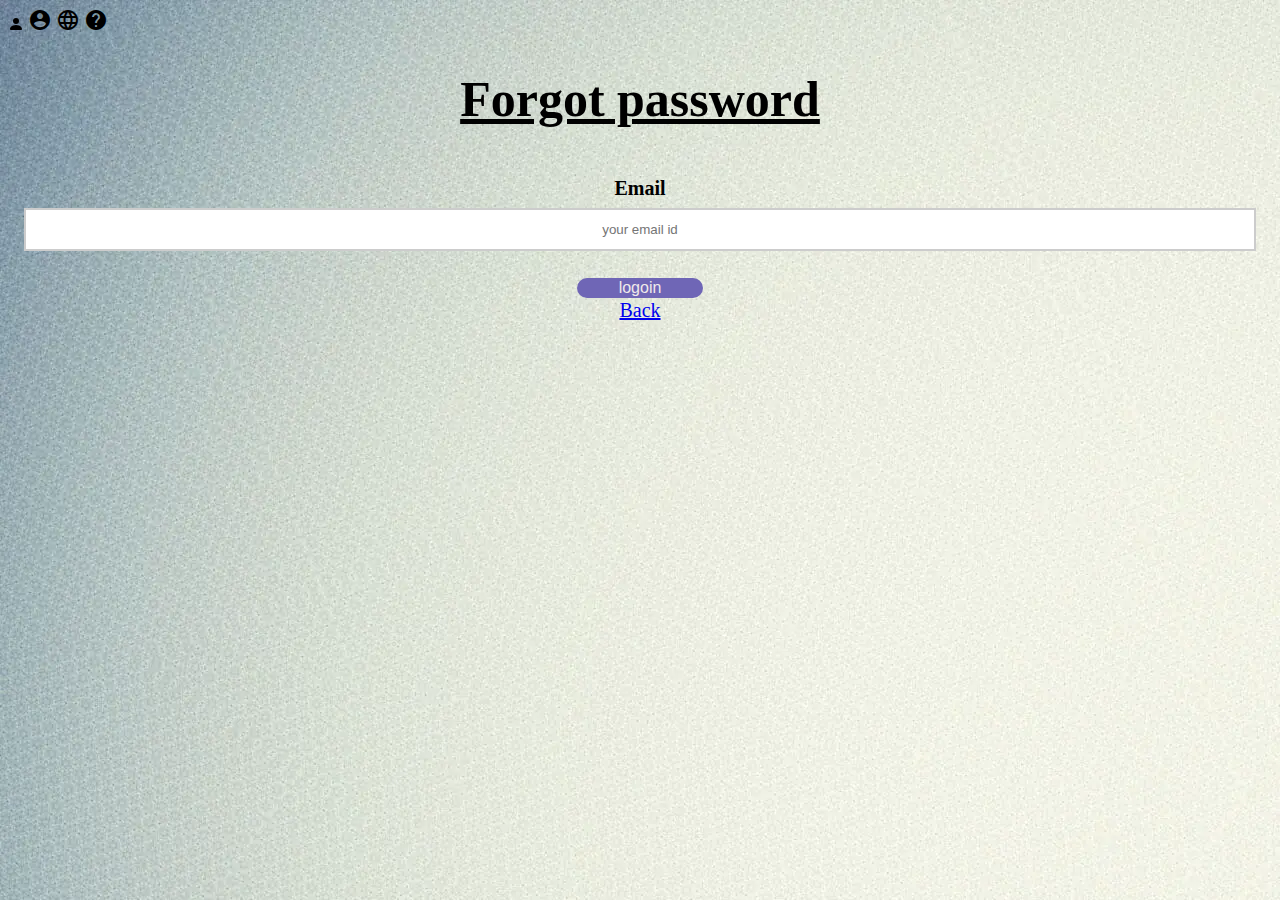
<file: project/index.htm>
<!DOCTYPE html> 
<html>
   <head>
       <title> logoin </title>
      <link rel="shortcut icon" href="favicon.ico">
      <link rel="stylesheet" href="https://fonts.googleapis.com/icon?family=Material+Icons">
   

       <style>
           body{
               background-image: url(in.webp);
           }
           h1{
               text-decoration: solid ;
               text-decoration: underline;
               font-size: 50px;
               font-family: 'Times New Roman', Times, serif;
               text-align:center;
           }
           div{ 
            text-align: center;
            font-size: 20px;
           }

           input[type=text],
  input[type=Email] {
      width: 100%;
      padding: 12px 2px;
      margin: 8px 0;
      display: inline-block;
      border: 2px solid #ccc;
      box-sizing: border-box;
       text-align:center;
  }
  button {
      background-color: rgb(111, 102, 182);
      color: rgb(239, 234, 234);
      padding: 1px 2px;
      margin: 1px 20px;
      border: 2px;
      font-size: 16px;
      border-radius: 10px;
  }
  .cancelbtn,
  .signupbtn {
      float: initial;
      width: 10%;
  }
  .container {
      padding: 16px;

  }
  @media screen and (max-width: 100px) {
      .cancelbtn,
      .signupbtn {
          width: 10%;
      }
   }
   a:hover {
  color: red;
  background-color: transparent;
  text-decoration: underline;
   }
   
       </style>
   </head>
   <body>
    <svg xmlns="http://www.w3.org/2000/svg" width="16" height="16" fill="currentColor" class="bi bi-person-fill" viewBox="0 0 16 16">
        <path d="M3 14s-1 0-1-1 1-4 6-4 6 3 6 4-1 1-1 1H3Zm5-6a3 3 0 1 0 0-6 3 3 0 0 0 0 6Z"/>
      </svg>
    <i class="material-icons">account_circle</i>
    <span class="material-icons">language</span>
    <span class="material-icons">help outline</span>
       <h1>
           Forgot password
       </h1>
     <div class="main-container">
       <form>
           <div class="container text-decoration">
               <label><b>Email</b></label>
               <input type="text" placeholder="your email id" name="email" required >
            </div>
            
                <button type="submit" class="signupbtn">logoin</button>
                    
 </form> 
  <a href="file:///C:/Users/huawei/OneDrive/%D8%B3%D8%B7%D8%AD%20%D8%A7%D9%84%D9%85%D9%83%D8%AA%D8%A8/project/index.html">Back</a>
  </div>

</body>
</html>
</file>
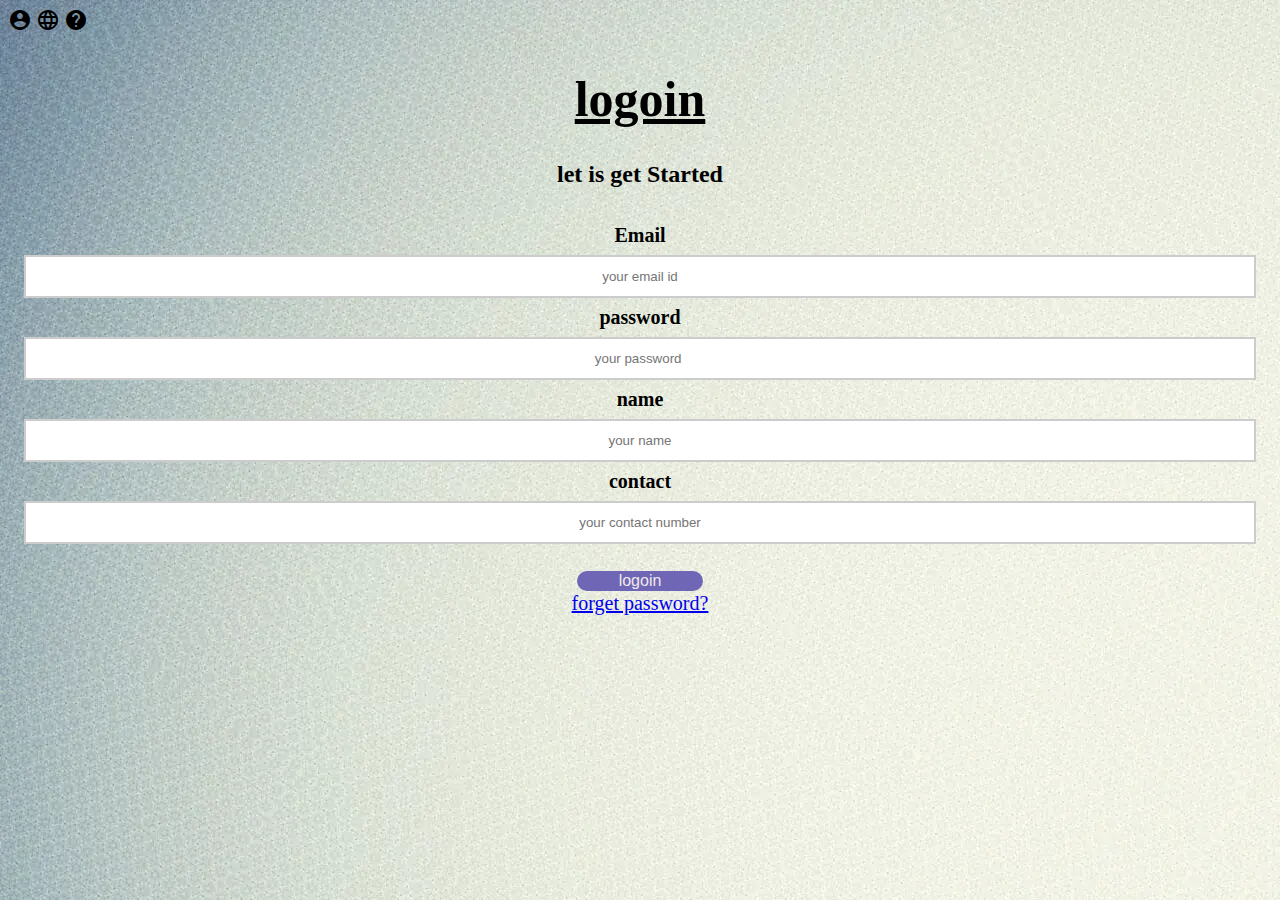
<file: project/index.html>
<!DOCTYPE html>
<html>
   <head>
            
       <title> logoin </title>
       <link rel="shortcut icon" href="favicon.ico">
       <link rel="stylesheet" href="https://fonts.googleapis.com/icon?family=Material+Icons">
       <style>
        
        
        
           body{
               background-image: url(in.webp);
           }
           h1{
               text-decoration: solid ;
               text-decoration: underline;
               font-size: 50px;
               font-family: 'Times New Roman', Times, serif;
               text-align:center;
           }
           h2{
            text-align: center;
           }
           div{ 
            text-align: center;
            font-size: 20px;
           }

           input[type=text],
  input[type=Email] {
      width: 100%;
      padding: 12px 20px;
      margin: 8px 0;
   
      border: 2px solid #ccc;
      box-sizing: border-box;
       text-align:center;
  }
  input[type=text],
  input[type=password] {
      width: 100%;
      padding: 12px 20px;
      margin: 8px 0;
    
      border: 2px solid #ccc;
      box-sizing: border-box;
      text-align:center;
      
      
  }
  input[type=text],
  input[type=name] {
      width: 100%;
      padding: 12px 20px;
      margin: 8px 0;
    
      border: 2px solid #ccc;
      box-sizing: border-box;
  }
  input[tepe=text],
  input[type=contact] {
      width: 80;
      padding: 12px 20px;
      margin: 8px 0;
     
      border: 2px solid #ccc;
      box-sizing: border-box;
  }
  button {
      background-color: rgb(111, 102, 182);
      color: rgb(239, 234, 234);
      padding: 1px 2px;
      margin: 1px 20px;
      border: 2px;
      font-size: 16px;
      border-radius: 10px;
      

  }
  .cancelbtn,
  .signupbtn {
      float: initial;
      width: 10%;
  }
  .container {
      padding: 16px;

  }
  @media screen and (max-width: 100px) {
      .cancelbtn,
      .signupbtn {
          width: 10%;
      }
   }
   a:hover {
  color: red;
  background-color: transparent;
  text-decoration: underline;
   }
   
       </style>
   </head>
   <body>
    <i class="material-icons">account_circle</i>
    <span class="material-icons">language</span>
    <span class="material-icons">help outline</span>
       <h1>
           logoin 
       </h1>

       
     <h2>let is get Started</h2>
     <div class="main-container">
       <form>
           <div class="container text-decoration">
               <label><b>Email</b></label>
               <input type="text" placeholder="your email id" name="email" required >
               <label><b>password</b></label>
               <input type="password" placeholder="your password " name="psw" required>
               <label><b>name </b></label>
               <input type="text" placeholder="your name" name="name "required>
               <label><b>contact</b></label>
               <input type="text" placeholder="your contact number" name="required">
               </div>
                  <button type="submit" class="signupbtn">logoin</button>   
                       
                       

       </form> 
        <a href="file:///C:/Users/huawei/OneDrive/%D8%B3%D8%B7%D8%AD%20%D8%A7%D9%84%D9%85%D9%83%D8%AA%D8%A8/project/index.htm">forget password?</a>
        </div>
   </body>
</html>
</file>
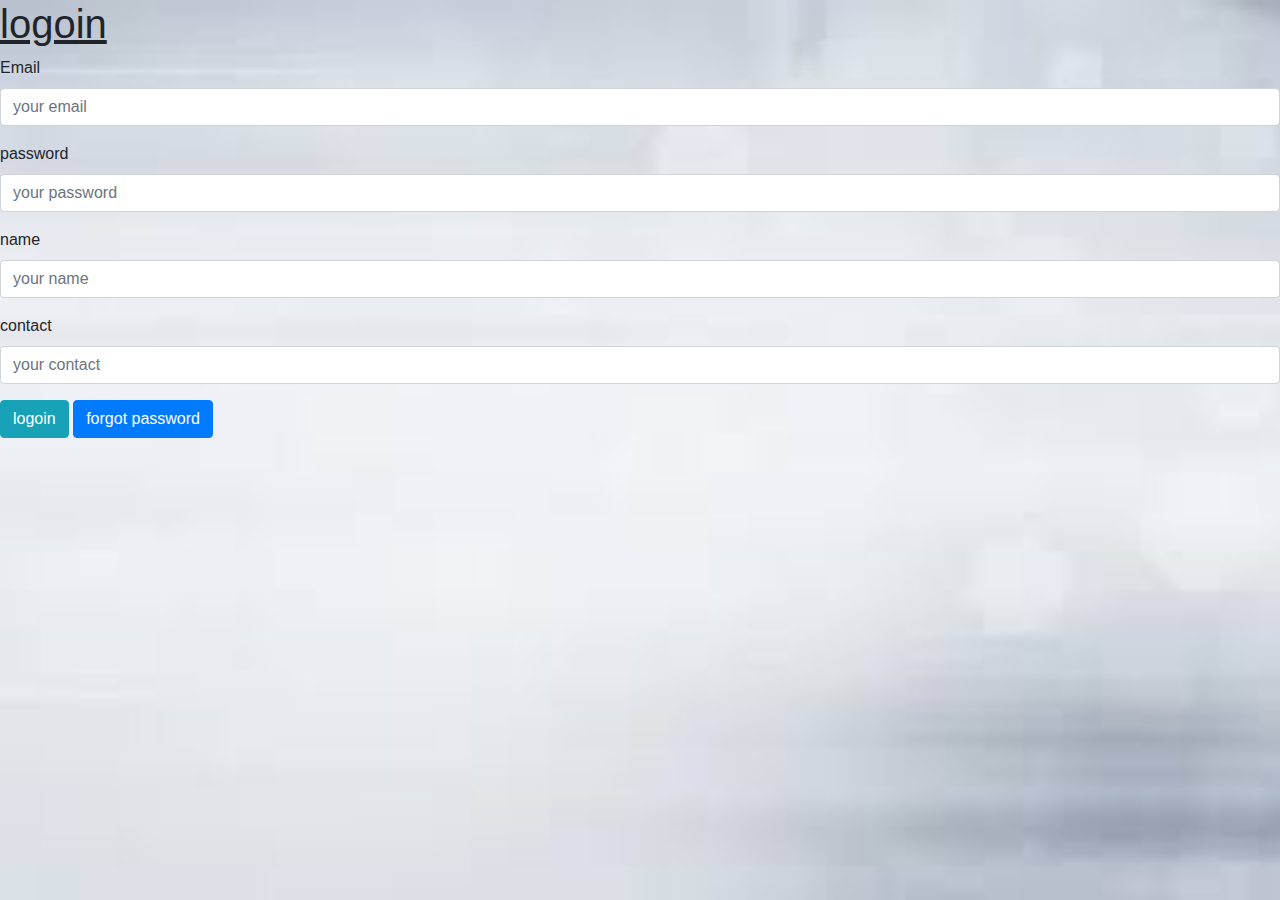
<file: projectt/index.html>
<!DOCTYPE html>
<html lang="en">
  <head>
    <style>
      body{
        background-image: url(images\ \(1\).jpg) ;
        background-repeat: no-repeat;
        background-attachment: fixed;
        background-size: cover;
      }
      h1{
        
        text-decoration: solid ;
               text-decoration: underline;
               font-size: 50px;
               font-family: 'Times New Roman', Times, serif;
      }
    </style>
    <!-- Required meta tags -->
    <meta charset="utf-8">
    <meta name="viewport" content="width=device-width, initial-scale=1, shrink-to-fit=no">

    <!-- Bootstrap CSS -->
    <link rel="stylesheet" href="https://cdn.jsdelivr.net/npm/bootstrap@4.0.0/dist/css/bootstrap.min.css" integrity="sha384-Gn5384xqQ1aoWXA+058RXPxPg6fy4IWvTNh0E263XmFcJlSAwiGgFAW/dAiS6JXm" crossorigin="anonymous">

  </head>
  <body>
    <h1>logoin</h1>
    <form>
    <div class="form-group">
    <label for="email">Email</label>
            <input class="form-control" type="email" name="email" id="email" placeholder="your email">
    </div>
            <div class="form-group" >
                 <label for="password">password</label>
                   <input class="form-control"  type="password" name="password" id="password" placeholder="your password">
            </div>
            <div class="form-group">
                <label for="name">name</label>
                <input class="form-control" type="name" name="name" id="name" placeholder="your name">
            </div>
            <div class="form-group" >
                <label for="contact ">contact</label>
                <input class="form-control" type="contact" name="contact" id="contact" placeholder="your contact">
            </div>
            <div>
               <button type="submit" class="btn btn-info">logoin</button>
               <a href="indexR.html" class="btn btn-primary" role="button" data-bs-toggle="button">forgot password</a>
            </div>
    </form>
    <!-- Optional JavaScript -->
    <!-- jQuery first, then Popper.js, then Bootstrap JS -->
    <script src="https://code.jquery.com/jquery-3.2.1.slim.min.js" integrity="sha384-KJ3o2DKtIkvYIK3UENzmM7KCkRr/rE9/Qpg6aAZGJwFDMVNA/GpGFF93hXpG5KkN" crossorigin="anonymous"></script>
    <script src="https://cdn.jsdelivr.net/npm/popper.js@1.12.9/dist/umd/popper.min.js" integrity="sha384-ApNbgh9B+Y1QKtv3Rn7W3mgPxhU9K/ScQsAP7hUibX39j7fakFPskvXusvfa0b4Q" crossorigin="anonymous"></script>
    <script src="https://cdn.jsdelivr.net/npm/bootstrap@4.0.0/dist/js/bootstrap.min.js" integrity="sha384-JZR6Spejh4U02d8jOt6vLEHfe/JQGiRRSQQxSfFWpi1MquVdAyjUar5+76PVCmYl" crossorigin="anonymous"></script>
  </body>
</html>
</file>
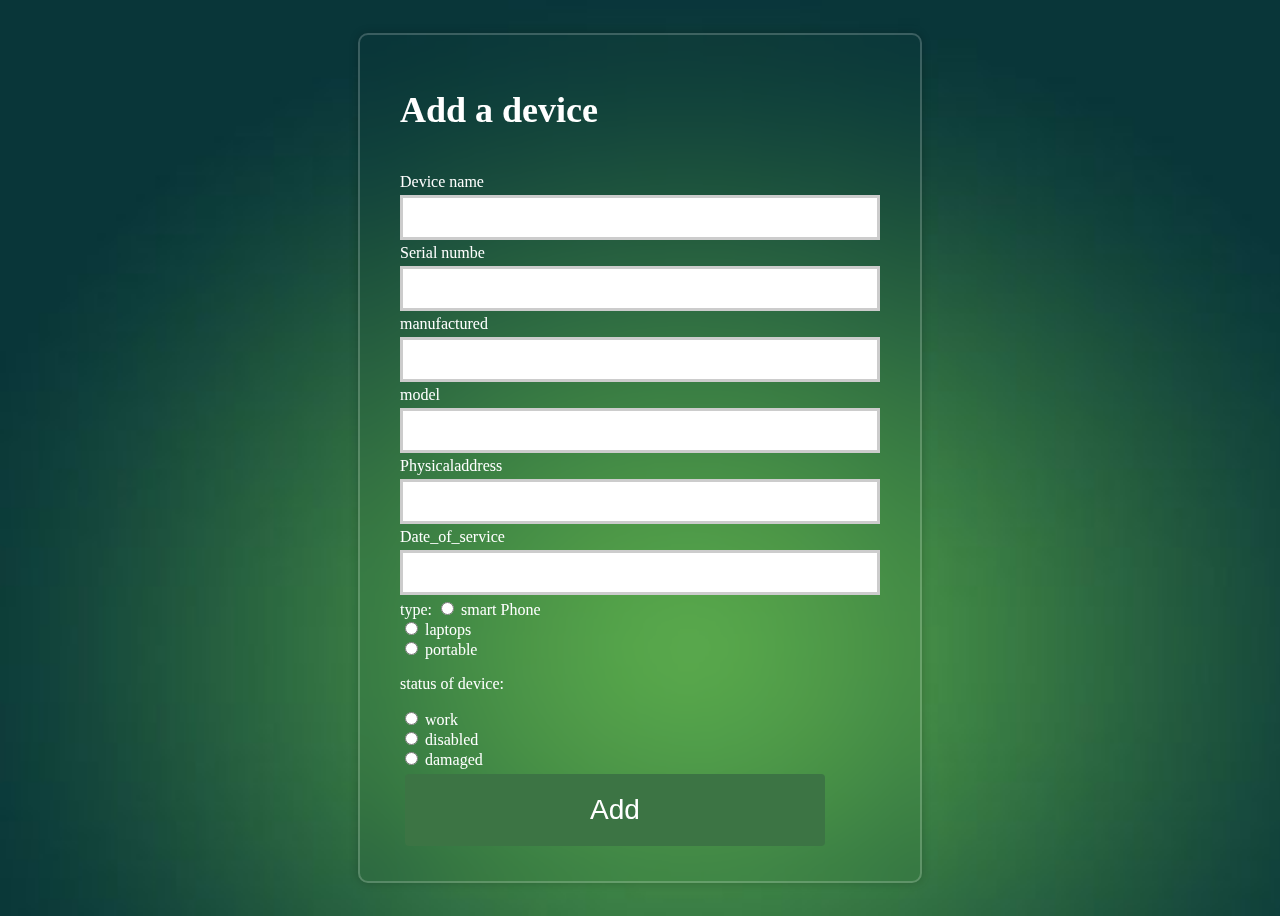
<file: madinah.cardiac.center/addadevice.html>
<!DOCTYPE html>
<html lang="en">
<head> 
<meta charset="UTF-8">
<meta http-equiv="x-UA-Compatible" content="IE=edge">
<meta name="viewport"content="width=device-width,initial-scale=1.0">
<title> madinah.cardiac.center</title>
<link rel="stylesheet"href="style.css">
</head>
<body>
<div class="wrapper">
     <h1>Add a device</h1><br>
     <div class="input-box">
 <form action="devices.php?func=add_device" method="post">
     Device name<input type="text" name="Device_name" required>
          <i class='bx bxs-device'></i>
     </div>
     <div class="input-box">
     Serial numbe<input type="text" name="Serial_numbe" required>
          <i class='bx bxs-device'></i>
     </div>
     <div class="input-box">
     manufactured<input type="text" name="manufactured" required>
        <i class='bx bxs-device'></i>
   </div>
     <div class="input-box">
     model<input type="text" name="model" required>
          <i class='bx bxs-device'></i>
     </div>
     <div class="input-box">
     Physicaladdress <input type="text" name="Physicaladdress" required>
          <i class='bx bxs-device'></i>
     </div>
     <div class="input-box">
     Date_of_service
         <input type="text" name="Date_of_service" required>
          <i class='bx bxs-device'></i>
     </div>
      <p1>type:</p1>
     <input type="radio" id="smart Phone" name="fav_language" value="smart Phone">
     <label for="smart Phone">smart Phone</label><br>
     <input type="radio" id="laptops" name="fav_language" value="laptops">
     <label for="laptops">laptops</label><br>
    <input type="radio" id="portable" name="fav_language" value="portable">
     <label for="portable">portable</label>

     <p> status of device:</p>
     <input type="radio" id="work" name="fav_language" value="work">
     <label for="work">work</label><br>
     <input type="radio" id="disabled" name="fav_language" value="disabled">
     <label for="disabled">disabled</label><br>
     <input type="radio" id="damaged" name="fav_language" value="damaged">
     <label for="damaged">damaged</label><br>


          <div>
               <button class="button"><span>Add</span></button>
          </div>
     </form>     
</div>

</body>
</html>
</file>
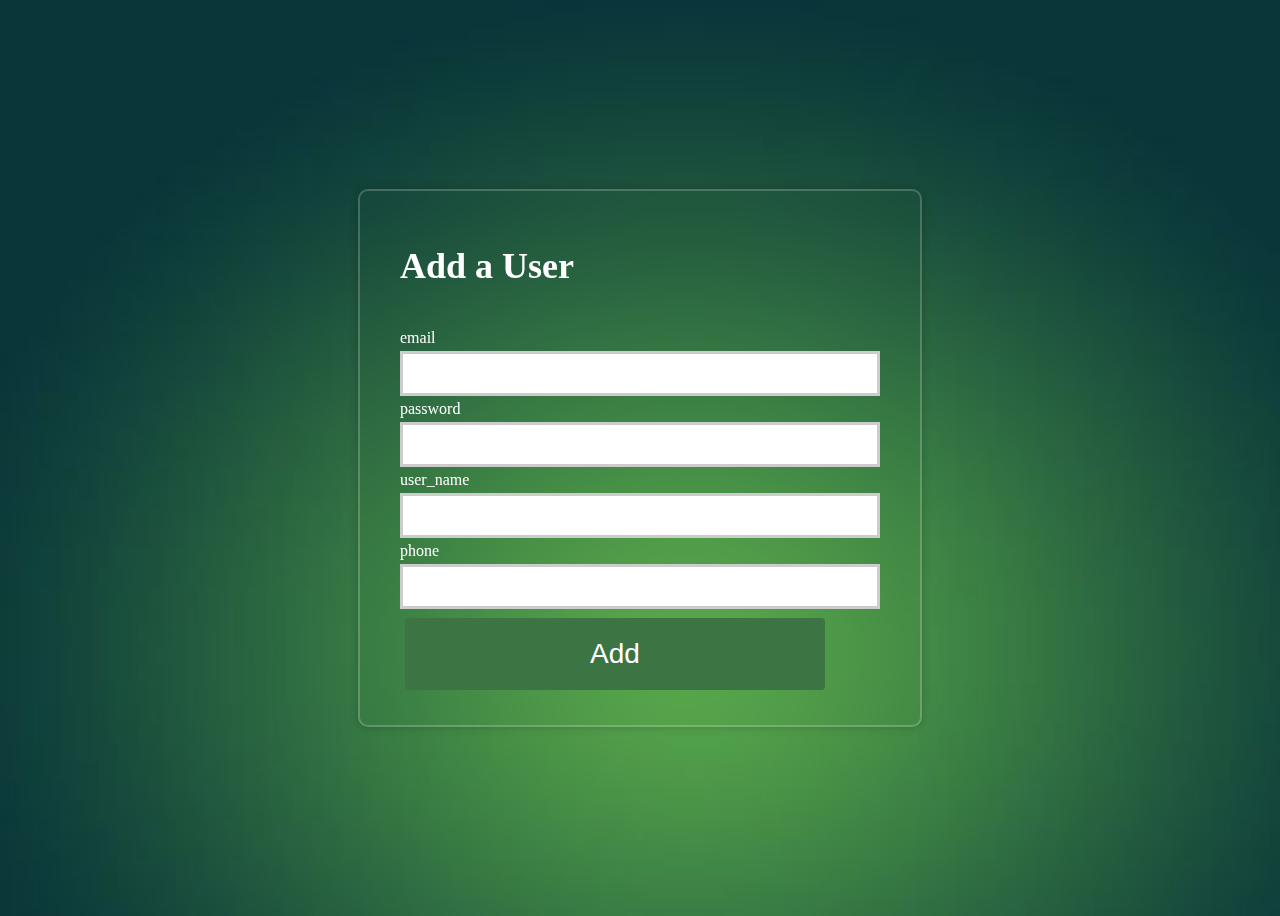
<file: madinah.cardiac.center/adduser.html>
<!DOCTYPE html>
<html lang="en">
<head> 
<meta charset="UTF-8">
<meta http-equiv="x-UA-Compatible" content="IE=edge">
<meta name="viewport"content="width=device-width,initial-scale=1.0">
<title> madinah.cardiac.center</title>
<link rel="stylesheet"href="style.css">
</head>
<body>
<div class="wrapper">
     <h1>Add a User</h1><br>
     <div class="input-box">
 <form action="users.php?func=add_user" method="post">
     email<input type="text" name="email" required>
          <i class='bx bxs-device'></i>
     </div>
     <div class="input-box">
     password<input type="text" name="password"required>
          <i class='bx bxs-device'></i>
     </div>
     <div class="input-box">
     user_name<input type="text" name="user_name" required>
          <i class='bx bxs-device'></i>
     </div>
     <div class="input-box">
     phone<input type="text" name="phone" required>
          <i class='bx bxs-device'></i>
     </div>   

          <div>
               <button class="button"><span>Add</span></button>
          </div>
     </form>
</div>

</body>
</html>
</file>
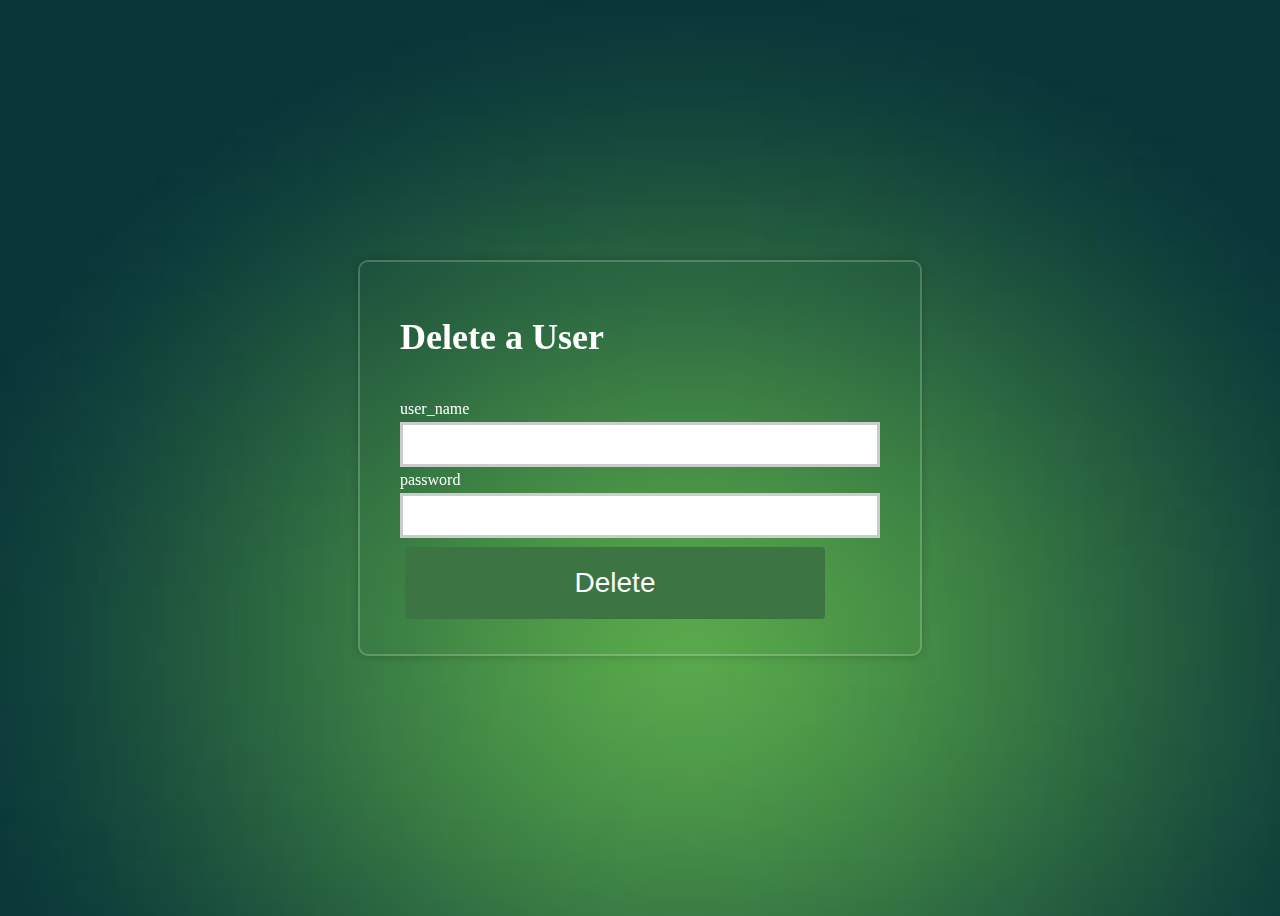
<file: madinah.cardiac.center/deleteuser.html>
<!DOCTYPE html>
<html lang="en">
<head> 
<meta charset="UTF-8">
<meta http-equiv="x-UA-Compatible" content="IE=edge">
<meta name="viewport"content="width=device-width,initial-scale=1.0">
<title> madinah.cardiac.center</title>
<link rel="stylesheet"href="style.css">
</head>
<body>
<div class="wrapper">
     <h1> Delete a User</h1><br>
     <div class="input-box">
          
          user_name<input type="text" name="user_name" required>
          <i class='bx bxs-device'></i>
     </div>
     <div class="input-box">
          password<input type="text" name="password" required>
          <i class='bx bxs-device'></i>
     </div>

     
     

          <div>
               <button class="button"><span>Delete</span></button>
          </div>
</div>
</body>
</html>
</file>
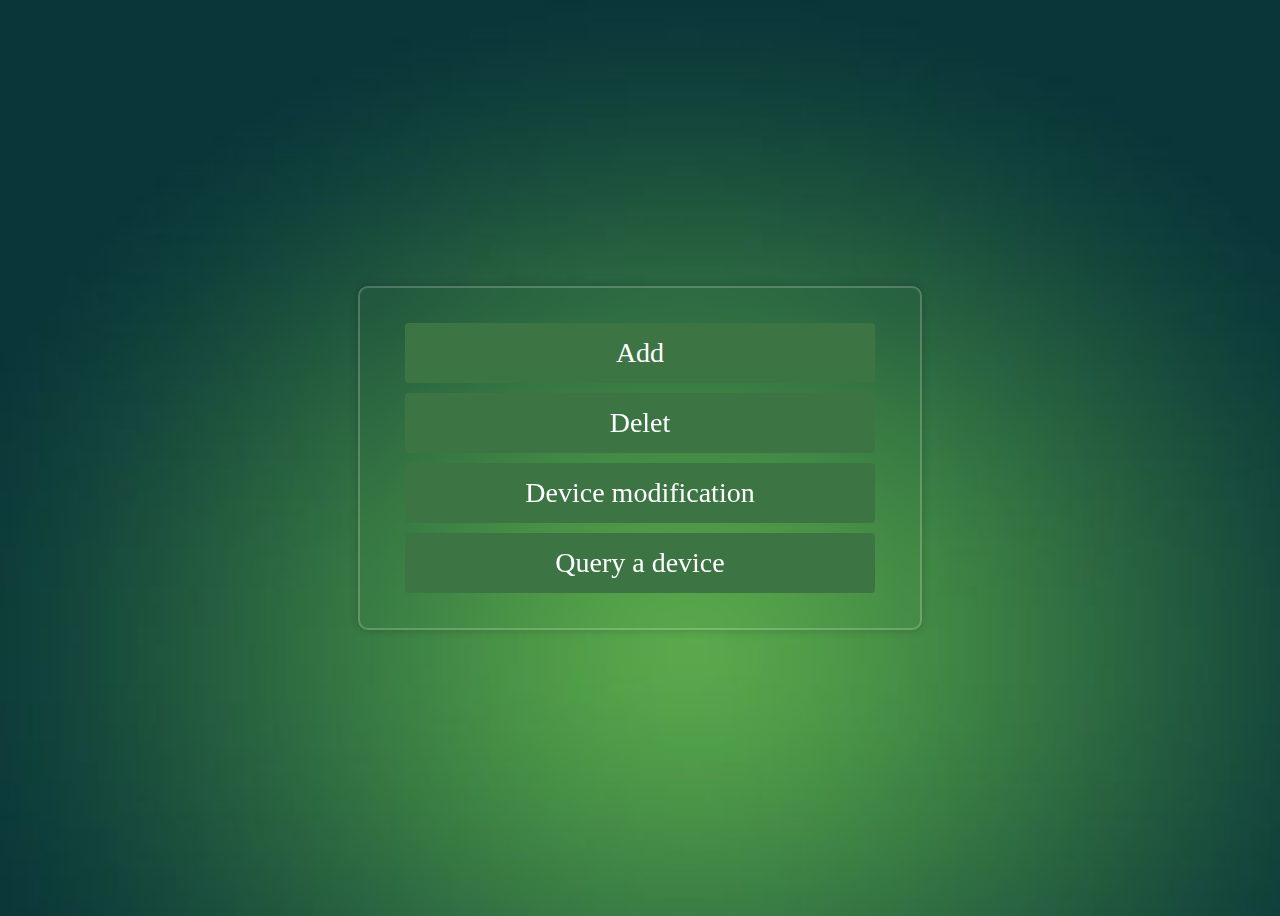
<file: madinah.cardiac.center/practice.html>
<!DOCTYPE html>
<html lang="en">

<head>
<meta charset="UTF-8">
<meta http-equiv="x-UA-Compatible" content="IE=edge">
<meta name="viewport"content="width=device-width,initial-scale=1.0">
<title> madinah.cardiac.center</title>
<link rel="stylesheet"href="style.css">

</head>
<body>
<div class="wrapper">
       <div>
    <a class="button"href="http://localhost/mmm/madinah.cardiac.center/add.php"><span>Add</span></a>
</div>
<div>
    <a class="button"href="http://localhost/mmm/madinah.cardiac.center/delete.php"><span>Delet </span></a>
</div>
<div>
    <a class="button"href="http://localhost/mmm/madinah.cardiac.center/modification.php"><span>Device modification </span></a>
</div>
<div>
    <a class="button"href="http://localhost/mmm/madinah.cardiac.center/querys.php"><span>Query a device </span></a>

</div>
</body>
</head>
</html>
</file>
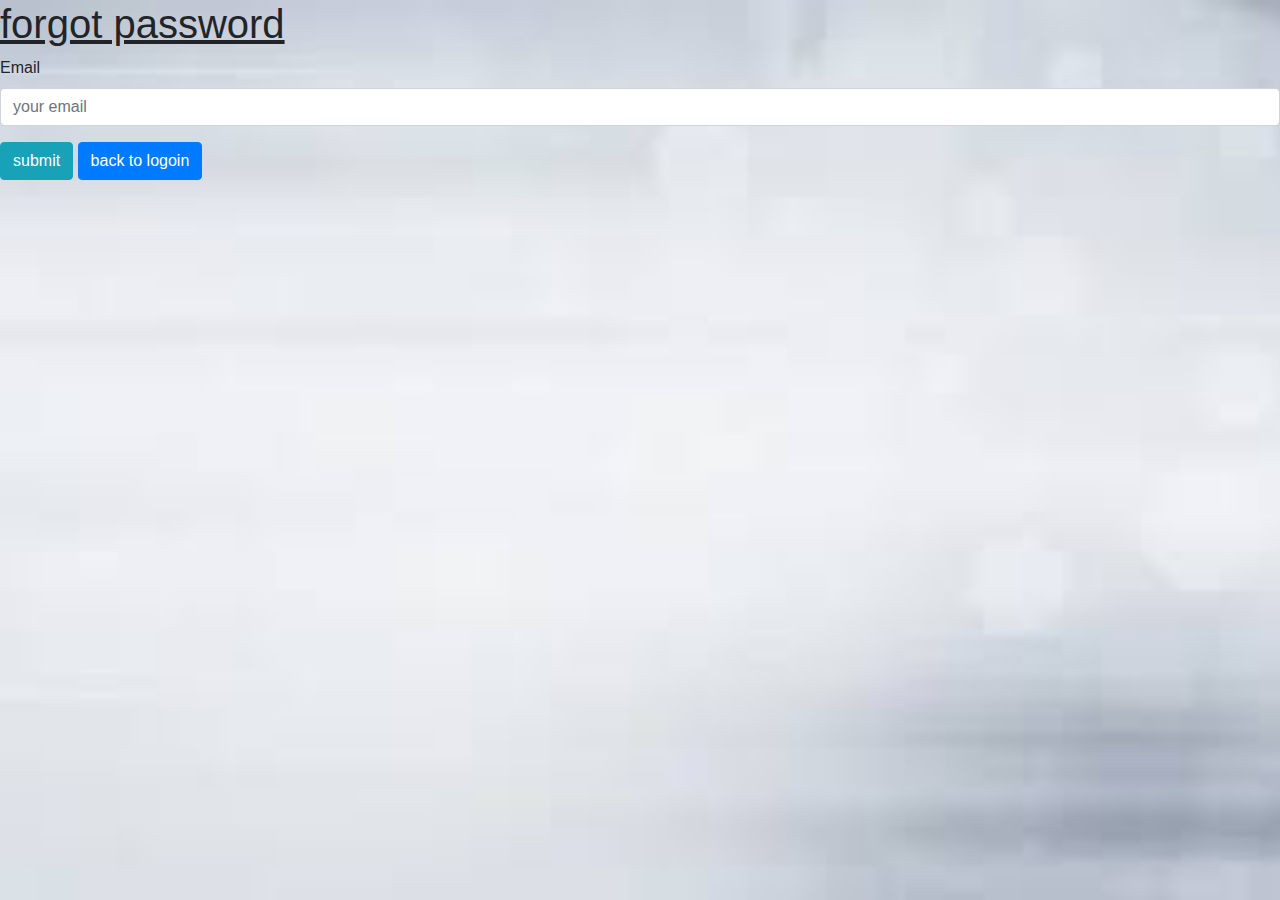
<file: projectt/indexR.html>
<!doctype html>
<html lang="en">
  <head>
    <style>
      body{
        background-image: url(images\ \(1\).jpg) ;
        background-repeat: no-repeat;
        background-attachment: fixed;
        background-size: cover;
    }
      h1{
        
        text-decoration: solid ;
               text-decoration: underline;
               font-size: 50px;
               font-family: 'Times New Roman', Times, serif;
      }
    </style>
    <!-- Required meta tags -->
    <meta charset="utf-8">
    <meta name="viewport" content="width=device-width, initial-scale=1, shrink-to-fit=no">

    <!-- Bootstrap CSS -->
    <link rel="stylesheet" href="https://cdn.jsdelivr.net/npm/bootstrap@4.0.0/dist/css/bootstrap.min.css" integrity="sha384-Gn5384xqQ1aoWXA+058RXPxPg6fy4IWvTNh0E263XmFcJlSAwiGgFAW/dAiS6JXm" crossorigin="anonymous">
  </head>
  <body>
    <h1>forgot password</h1>
    <form>
    <div class="form-group">
    <label for="email">Email</label>
            <input class="form-control" type="email" name="email" id="email" placeholder="your email">
    </div>
    <div>
        <button type="submit" class="btn btn-info">submit</button>
        <a href="index.html" class="btn btn-primary" role="button" data-bs-toggle="button">back to logoin</a>
    </div>
   </body>
</html>
</file>
<file: madinah.cardiac.center/style.css>
body {
  display: flex;
  justify-content: center;
  align-items: center;
  min-height: 100vh;
  background: url('back2.2.jpg') no-repeat;
background-size: cover;
background-position: center;
}
.wrapper{
  width: 480px;
  background: transparent;
  border: 2px solid rgba(255,255,255, .2);
  backdrop-filter: blur(20px);
  box-shadow: 0 0 10px rgba(0, 0, 0, .2);
  color: #fff;
  border-radius: 10px;
  padding: 30px 40px;
 
}


.wrapper h1{ 
font-size: 36px;
text-align: center;

}
.wrapper .btn {
width: 50%;
height: 44px;
background: #fff;
border: none;
outline: none;
border-radius: 40px;
box-shadow: 0 0 10px rgba(0, 0, 0, .1);
cursor: pointer;
font-size: 16px;
color: #333;
font-size: 600;
}

#edit-tool {
  /* أنماط أداة التعديل */
  width: 100%;
padding: 12px 20px;
margin: 4px 0;
box-sizing: border-box;
border: 3px solid #ccc;
cursor: pointer;
-webkit-transition: 0.5s;
transition: 0.5s;
}

#delete-tool {
  /* أنماط أداة الحذف */
  width: 100%;
padding: 12px 20px;
margin: 4px 0;
box-sizing: border-box;
border: 3px solid #ccc;
cursor: pointer;
-webkit-transition: 0.5s;
transition: 0.5s;
}



input[type=text] {
width: 100%;
padding: 12px 20px;
margin: 4px 0;
box-sizing: border-box;
border: 3px solid #ccc;
-webkit-transition: 0.5s;
transition: 0.5s;


}
input[type=text]:focus{
border: 6px solid #555;
}

.button {
border-radius: 4px;
display: inline-block;
border-radius: 4px;
background-color: #3c7444;
border: none;
color: #FFFFFF;
text-align: center;
font-size: 28px;
padding: 20px;
width: 420px;
transition: all 0.5s;
cursor: pointer;
margin: 5px;


}



.button span {
cursor: pointer;
display: inline-block;
position: relative;
transition: 0.5s;
}

.button span:after {
content: '\00bb';
position: absolute;
opacity: 0;
top: 0;
right: -20px;
transition: 0.5s;
}

.button:hover span {
padding-right: 25px;
}
.button:hover span:after {
opacity: 1;
right:0;
}
a:link, a:visited {
  background-color: #3c7444;
  color: white;
  padding: 14px 25px;
  text-align: center;
  text-decoration: none;
  display: inline-block;
 
}
a:hover, a:active {
  background-color: #3c7444;
}
</file>
